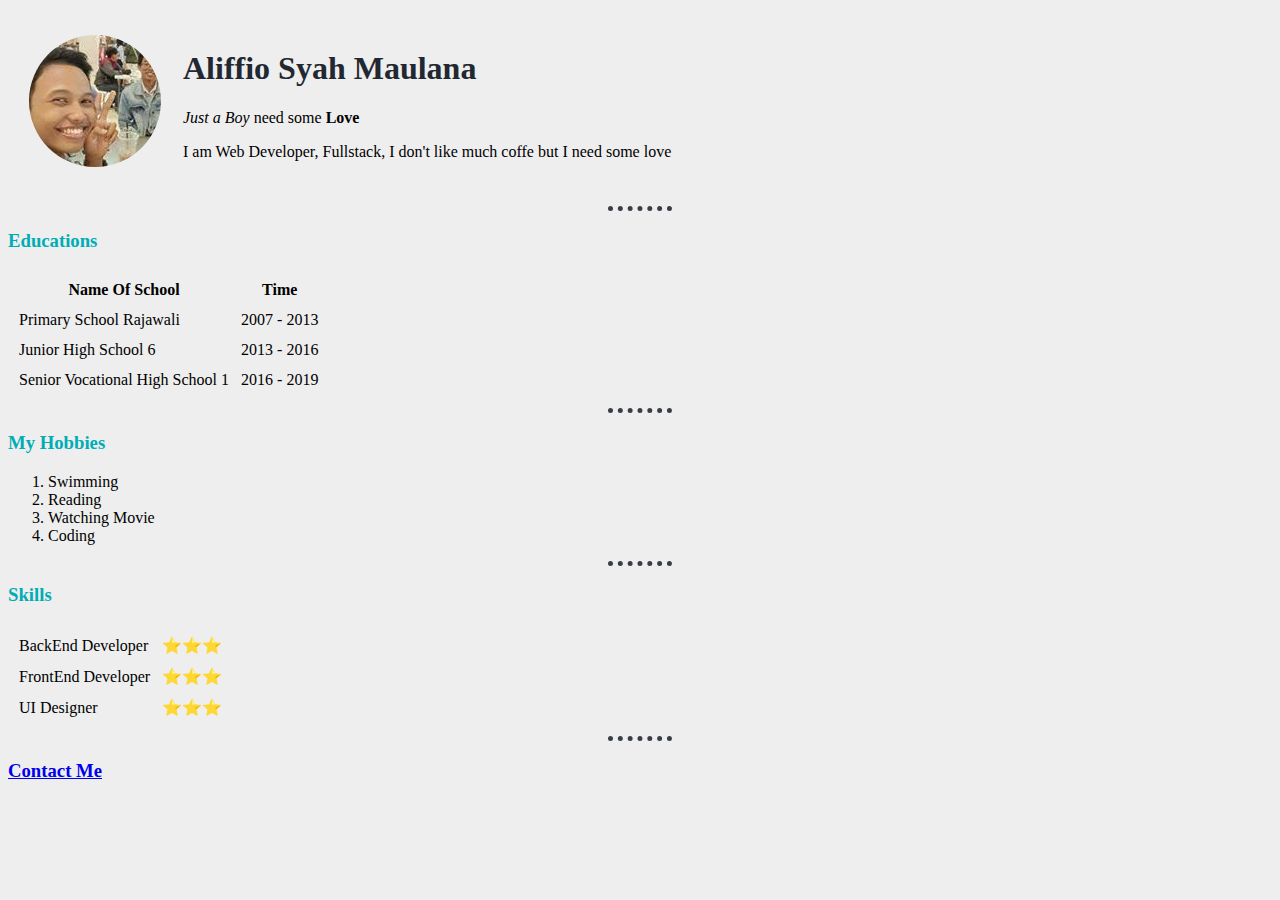
<file: index.html>
<!DOCTYPE html>
<html lang="en">
<head>
    <meta charset="UTF-8">
    <meta name="viewport" content="width=device-width, initial-scale=1.0">
    <title>Alif's Personal Homepage</title>
    <link rel="stylesheet" href="css/styles.css">
</head>
<body>
    <table cellspacing="20">
        <tr>
            <td><img src="images/alif.png" alt="alif profile picture"></td>
            <td>
                <h1>Aliffio Syah Maulana</h1>
                <p><em>Just a Boy</em> need some <strong>Love</strong></p>
                <p>I am Web Developer, Fullstack, I don't like much coffe but I need some love</p>
            </td>
        </tr>
    </table>
    <hr>
    <h3>Educations</h3>
    <table cellspacing="10">
        <tr>
            <th>Name Of School</th>
            <th>Time</th>
        </tr>
        <tr>
            <td>Primary School Rajawali</td>
            <td>2007 - 2013</td>
        </tr>
        <tr>
            <td>Junior High School 6</td>
            <td>2013 - 2016</td>
        </tr>
        <tr>
            <td>Senior Vocational High School 1</td>
            <td>2016 - 2019</td>
        </tr>
    </table>
    <hr>
    <h3>My Hobbies</h3>
    <ol>
        <li>Swimming</li>
        <li>Reading</li>
        <li>Watching Movie</li>
        <li>Coding</li>
    </ol>
    <hr>
    <h3>Skills</h3>
    <table cellspacing="10">
        <tr>
            <td>BackEnd Developer</td>
            <td>⭐⭐⭐</td>
        </tr>
        <tr>
            <td>FrontEnd Developer</td>
            <td>⭐⭐⭐</td>
        </tr>
        <tr>
            <td>UI Designer</td>
            <td>⭐⭐⭐</td>
        </tr>
    </table>
    <hr>
    <h3><a href="contact_me.html">Contact Me</a></h3>
</body>
</html>
</file>
<file: css/styles.css>
body {
    background-color: #eeeeee;
}
hr {
    border-style: none;
    border-top-style: dotted;
    border-color: #393e46;
    border-width: 5px;
    width: 5%;
}
h1 {
    color: #222831;
}
h3 {
    color: #00adb5;
}
</file>
